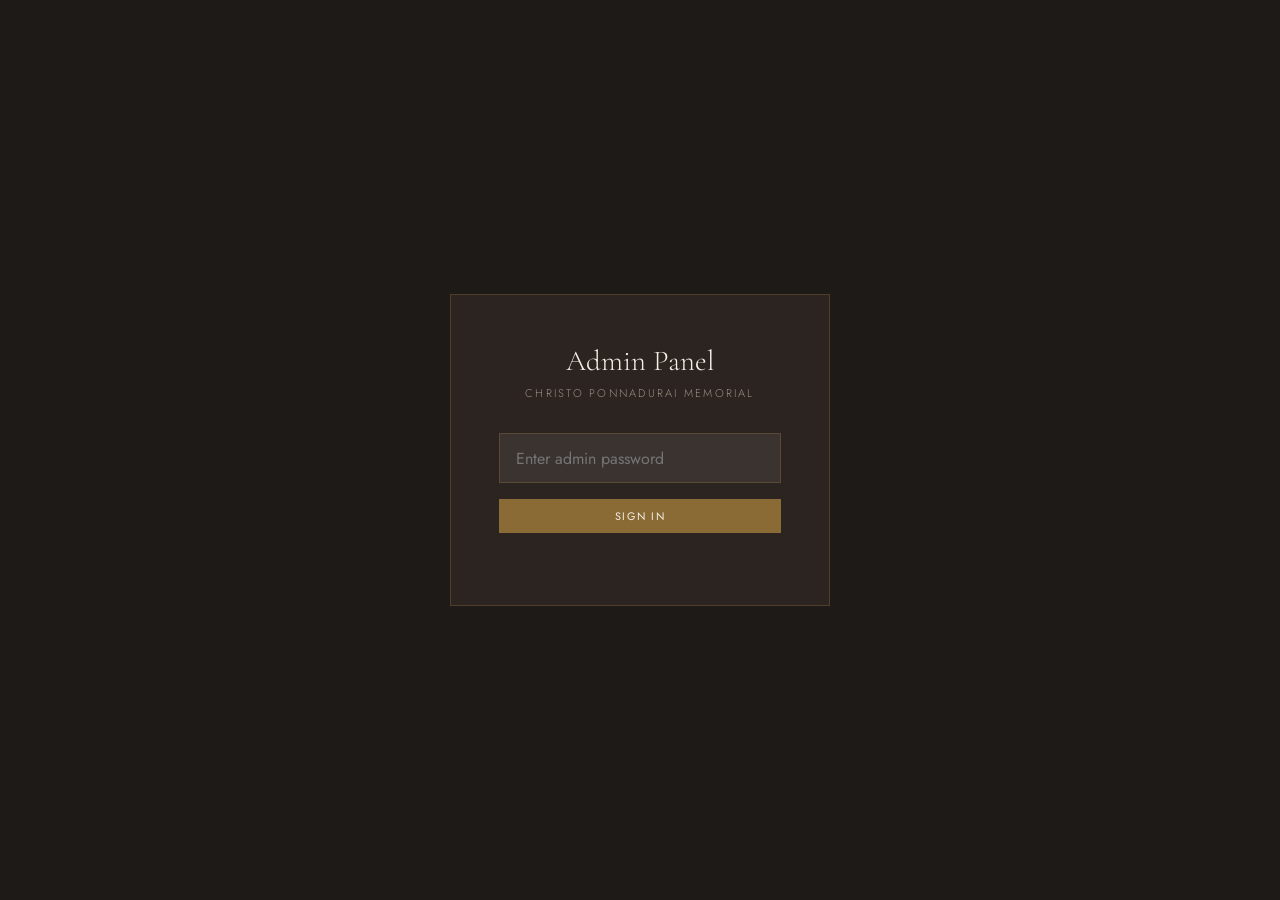
<file: admin.html>
<!DOCTYPE html>
<html lang="en">
<head>
  <meta charset="UTF-8" />
  <meta name="viewport" content="width=device-width, initial-scale=1.0" />
  <title>Admin — Christo Ponnadurai Memorial</title>
  <link rel="icon" type="image/svg+xml" href="/favicon.svg" />
  <link href="https://fonts.googleapis.com/css2?family=Cormorant+Garamond:ital,wght@0,400;1,400&family=Jost:wght@300;400;500&display=swap" rel="stylesheet" />
  <style>
    :root {
      --ink:#1a1714;--warm-dark:#2c2420;--parchment:#f5f0e8;--cream:#faf7f2;
      --gold:#b8914a;--gold-muted:#8a6a35;--stone:#6b5e52;--stone-light:#9c8e84;
      --divider:rgba(184,145,74,0.25);
    }
    *,*::before,*::after{box-sizing:border-box;margin:0;padding:0;}
    body{background:#1e1a17;color:var(--parchment);font-family:'Jost',sans-serif;font-weight:300;min-height:100vh;}

    #login-screen{display:flex;align-items:center;justify-content:center;min-height:100vh;padding:2rem;}
    .login-box{background:var(--warm-dark);border:1px solid var(--divider);padding:3rem;max-width:380px;width:100%;text-align:center;}
    .login-title{font-family:'Cormorant Garamond',serif;font-size:1.8rem;color:var(--parchment);margin-bottom:.4rem;}
    .login-sub{font-size:.7rem;letter-spacing:.2em;color:var(--stone-light);text-transform:uppercase;margin-bottom:2rem;}
    .login-box input{width:100%;background:rgba(255,255,255,.07);border:1px solid var(--divider);padding:.8rem 1rem;color:var(--parchment);font-family:'Jost',sans-serif;font-size:1rem;outline:none;border-radius:0;margin-bottom:1rem;}
    .login-box input:focus{border-color:var(--gold);}
    #login-error{color:#c06060;font-size:.82rem;margin-top:.5rem;min-height:1.2em;}

    #admin-app{display:none;}
    header{background:var(--warm-dark);border-bottom:1px solid var(--divider);padding:1.2rem 2rem;display:flex;align-items:center;justify-content:space-between;flex-wrap:wrap;gap:1rem;}
    .header-title{font-family:'Cormorant Garamond',serif;font-size:1.3rem;}
    .header-title span{color:var(--gold);font-style:italic;}

    main{max-width:960px;margin:0 auto;padding:2.5rem 2rem;}

    .stats{display:grid;grid-template-columns:repeat(auto-fit,minmax(140px,1fr));gap:1rem;margin-bottom:2rem;}
    .stat-box{background:var(--warm-dark);border:1px solid var(--divider);padding:1.25rem 1.5rem;}
    .stat-num{font-family:'Cormorant Garamond',serif;font-size:2.5rem;color:var(--gold);line-height:1;}
    .stat-label{font-size:.67rem;letter-spacing:.15em;text-transform:uppercase;color:var(--stone-light);margin-top:.3rem;}

    .tabs{display:flex;gap:0;border-bottom:1px solid var(--divider);margin-bottom:2rem;}
    .tab{padding:.8rem 1.5rem;font-size:.68rem;letter-spacing:.18em;text-transform:uppercase;color:var(--stone-light);cursor:pointer;border-bottom:2px solid transparent;transition:all .2s;}
    .tab:hover{color:var(--parchment);}
    .tab.active{color:var(--gold);border-bottom-color:var(--gold);}
    .tab-panel{display:none;}
    .tab-panel.active{display:block;}

    .card-list{display:grid;gap:1rem;}
    .card{background:var(--warm-dark);border:1px solid var(--divider);padding:1.5rem 1.75rem;}
    .card.pending{border-left:3px solid var(--gold);}
    .card.approved{border-left:3px solid #3a7a4a;}
    .card-message{font-family:'Cormorant Garamond',serif;font-style:italic;font-size:1.05rem;color:var(--parchment);line-height:1.65;margin-bottom:.75rem;}
    .card-meta{font-size:.68rem;letter-spacing:.12em;color:var(--stone-light);text-transform:uppercase;margin-bottom:1rem;}
    .badge{display:inline-block;padding:.2em .6em;font-size:.6rem;letter-spacing:.15em;text-transform:uppercase;border-radius:2px;margin-left:.5rem;}
    .badge-pending{background:rgba(184,145,74,.15);color:var(--gold);}
    .badge-approved{background:rgba(58,122,74,.15);color:#6aaf7a;}
    .card-actions{display:flex;gap:.75rem;flex-wrap:wrap;}

    .btn{display:inline-flex;align-items:center;gap:.4rem;padding:.55rem 1.1rem;font-family:'Jost',sans-serif;font-size:.68rem;letter-spacing:.15em;text-transform:uppercase;cursor:pointer;border:none;transition:background .2s,opacity .2s;}
    .btn:disabled{opacity:.4;cursor:not-allowed;}
    .btn-primary{background:var(--gold-muted);color:var(--parchment);}
    .btn-primary:hover:not(:disabled){background:var(--gold);}
    .btn-danger{background:rgba(139,58,58,.35);color:#e08080;border:1px solid rgba(192,96,96,.3);}
    .btn-danger:hover:not(:disabled){background:rgba(139,58,58,.6);}
    .btn-neutral{background:rgba(255,255,255,.08);color:var(--stone-light);border:1px solid var(--divider);}
    .btn-neutral:hover:not(:disabled){background:rgba(255,255,255,.13);color:var(--parchment);}

    .empty-state{text-align:center;padding:4rem 2rem;color:var(--stone-light);font-style:italic;font-family:'Cormorant Garamond',serif;font-size:1.1rem;}
    #toast{position:fixed;bottom:1.5rem;right:1.5rem;background:var(--gold-muted);color:var(--parchment);padding:.75rem 1.25rem;font-size:.8rem;opacity:0;transition:opacity .3s;pointer-events:none;z-index:999;}
    #toast.show{opacity:1;}
    .header-actions{display:flex;gap:.75rem;align-items:center;}
  </style>
</head>
<body>

<div id="login-screen">
  <div class="login-box">
    <div class="login-title">Admin Panel</div>
    <div class="login-sub">Christo Ponnadurai Memorial</div>
    <input type="password" id="pw-input" placeholder="Enter admin password"
           onkeydown="if(event.key==='Enter')doLogin()" />
    <button class="btn btn-primary" onclick="doLogin()" style="width:100%;justify-content:center;">Sign In</button>
    <div id="login-error"></div>
  </div>
</div>

<div id="admin-app">
  <header>
    <div class="header-title">Memorial Admin &nbsp;<span>— Christo Ponnadurai</span></div>
    <div class="header-actions">
      <a href="/" class="btn btn-neutral">← View Site</a>
      <button class="btn btn-neutral" onclick="logout()">Sign Out</button>
    </div>
  </header>
  <main>
    <div class="stats">
      <div class="stat-box"><div class="stat-num" id="stat-total">–</div><div class="stat-label">Total messages</div></div>
      <div class="stat-box"><div class="stat-num" id="stat-pending">–</div><div class="stat-label">Awaiting review</div></div>
      <div class="stat-box"><div class="stat-num" id="stat-approved">–</div><div class="stat-label">Published</div></div>
    </div>
    <div class="tabs">
      <div class="tab active" onclick="switchTab('pending')">Pending Review</div>
      <div class="tab" onclick="switchTab('approved')">Published</div>
      <div class="tab" onclick="switchTab('all')">All Messages</div>
    </div>
    <div id="tab-pending"  class="tab-panel active"></div>
    <div id="tab-approved" class="tab-panel"></div>
    <div id="tab-all"      class="tab-panel"></div>
  </main>
</div>

<div id="toast"></div>

<script>
  let pw = '', all = [], currentTab = 'pending';

  async function doLogin() {
    const val = document.getElementById('pw-input').value;
    if (!val) { document.getElementById('login-error').textContent = 'Please enter a password.'; return; }
    const res = await fetch('/api/condolences?admin=true', { headers: { 'X-Admin-Password': val } });
    if (res.ok) {
      pw = val;
      document.getElementById('login-screen').style.display = 'none';
      document.getElementById('admin-app').style.display = 'block';
      loadAll();
    } else {
      document.getElementById('login-error').textContent = 'Incorrect password.';
    }
  }

  function logout() {
    pw = '';
    document.getElementById('login-screen').style.display = 'flex';
    document.getElementById('admin-app').style.display = 'none';
    document.getElementById('pw-input').value = '';
  }

  async function loadAll() {
    const res = await fetch('/api/condolences?admin=true', { headers: { 'X-Admin-Password': pw } });
    const data = await res.json();
    all = data.condolences || [];
    const pending  = all.filter(c => !c.approved).length;
    const approved = all.filter(c =>  c.approved).length;
    document.getElementById('stat-total').textContent    = all.length;
    document.getElementById('stat-pending').textContent  = pending;
    document.getElementById('stat-approved').textContent = approved;
    renderTab(currentTab);
  }

  function switchTab(name) {
    currentTab = name;
    document.querySelectorAll('.tab').forEach((t, i) => {
      t.classList.toggle('active', ['pending','approved','all'][i] === name);
    });
    document.querySelectorAll('.tab-panel').forEach(p => p.classList.remove('active'));
    document.getElementById('tab-' + name).classList.add('active');
    renderTab(name);
  }

  function renderTab(name) {
    let items = all;
    if (name === 'pending')  items = all.filter(c => !c.approved);
    if (name === 'approved') items = all.filter(c =>  c.approved);
    const container = document.getElementById('tab-' + name);
    if (!items.length) {
      container.innerHTML = '<div class="empty-state">No messages here yet.</div>';
      return;
    }
    container.innerHTML = '<div class="card-list">' + items.map(c => `
      <div class="card ${c.approved ? 'approved' : 'pending'}" id="card-${c.id}">
        <div class="card-message">${esc(c.message)}</div>
        <div class="card-meta">
          <strong>${esc(c.name)}</strong>
          ${c.relation ? ' · ' + esc(c.relation) : ''}
          &nbsp;·&nbsp; ${fmtDate(c.timestamp)}
          <span class="badge ${c.approved ? 'badge-approved' : 'badge-pending'}">${c.approved ? 'Published' : 'Pending'}</span>
        </div>
        <div class="card-actions">
          ${!c.approved ? `<button class="btn btn-primary" onclick="approve('${c.id}')">✓ Approve &amp; Publish</button>` : ''}
          <button class="btn btn-danger" onclick="remove('${c.id}')">✕ Delete</button>
        </div>
      </div>
    `).join('') + '</div>';
  }

  async function approve(id) {
    const res = await fetch('/api/condolences?id=' + id, { method: 'PATCH', headers: { 'X-Admin-Password': pw } });
    if (res.ok) { toast('Message published ✓'); loadAll(); }
    else toast('Error — could not approve.', true);
  }

  async function remove(id) {
    if (!confirm('Delete this message permanently?')) return;
    const res = await fetch('/api/condolences?id=' + id, { method: 'DELETE', headers: { 'X-Admin-Password': pw } });
    if (res.ok) { toast('Message deleted.'); loadAll(); }
    else toast('Error — could not delete.', true);
  }

  function toast(msg, err = false) {
    const t = document.getElementById('toast');
    t.textContent = msg;
    t.style.background = err ? '#8b3a3a' : 'var(--gold-muted)';
    t.classList.add('show');
    setTimeout(() => t.classList.remove('show'), 3000);
  }

  function esc(s) { return String(s).replace(/&/g,'&amp;').replace(/</g,'&lt;').replace(/>/g,'&gt;').replace(/"/g,'&quot;'); }
  function fmtDate(ts) { return ts ? new Date(ts).toLocaleDateString('en-AU',{day:'numeric',month:'long',year:'numeric',hour:'2-digit',minute:'2-digit'}) : ''; }
</script>
</body>
</html>
</file>
